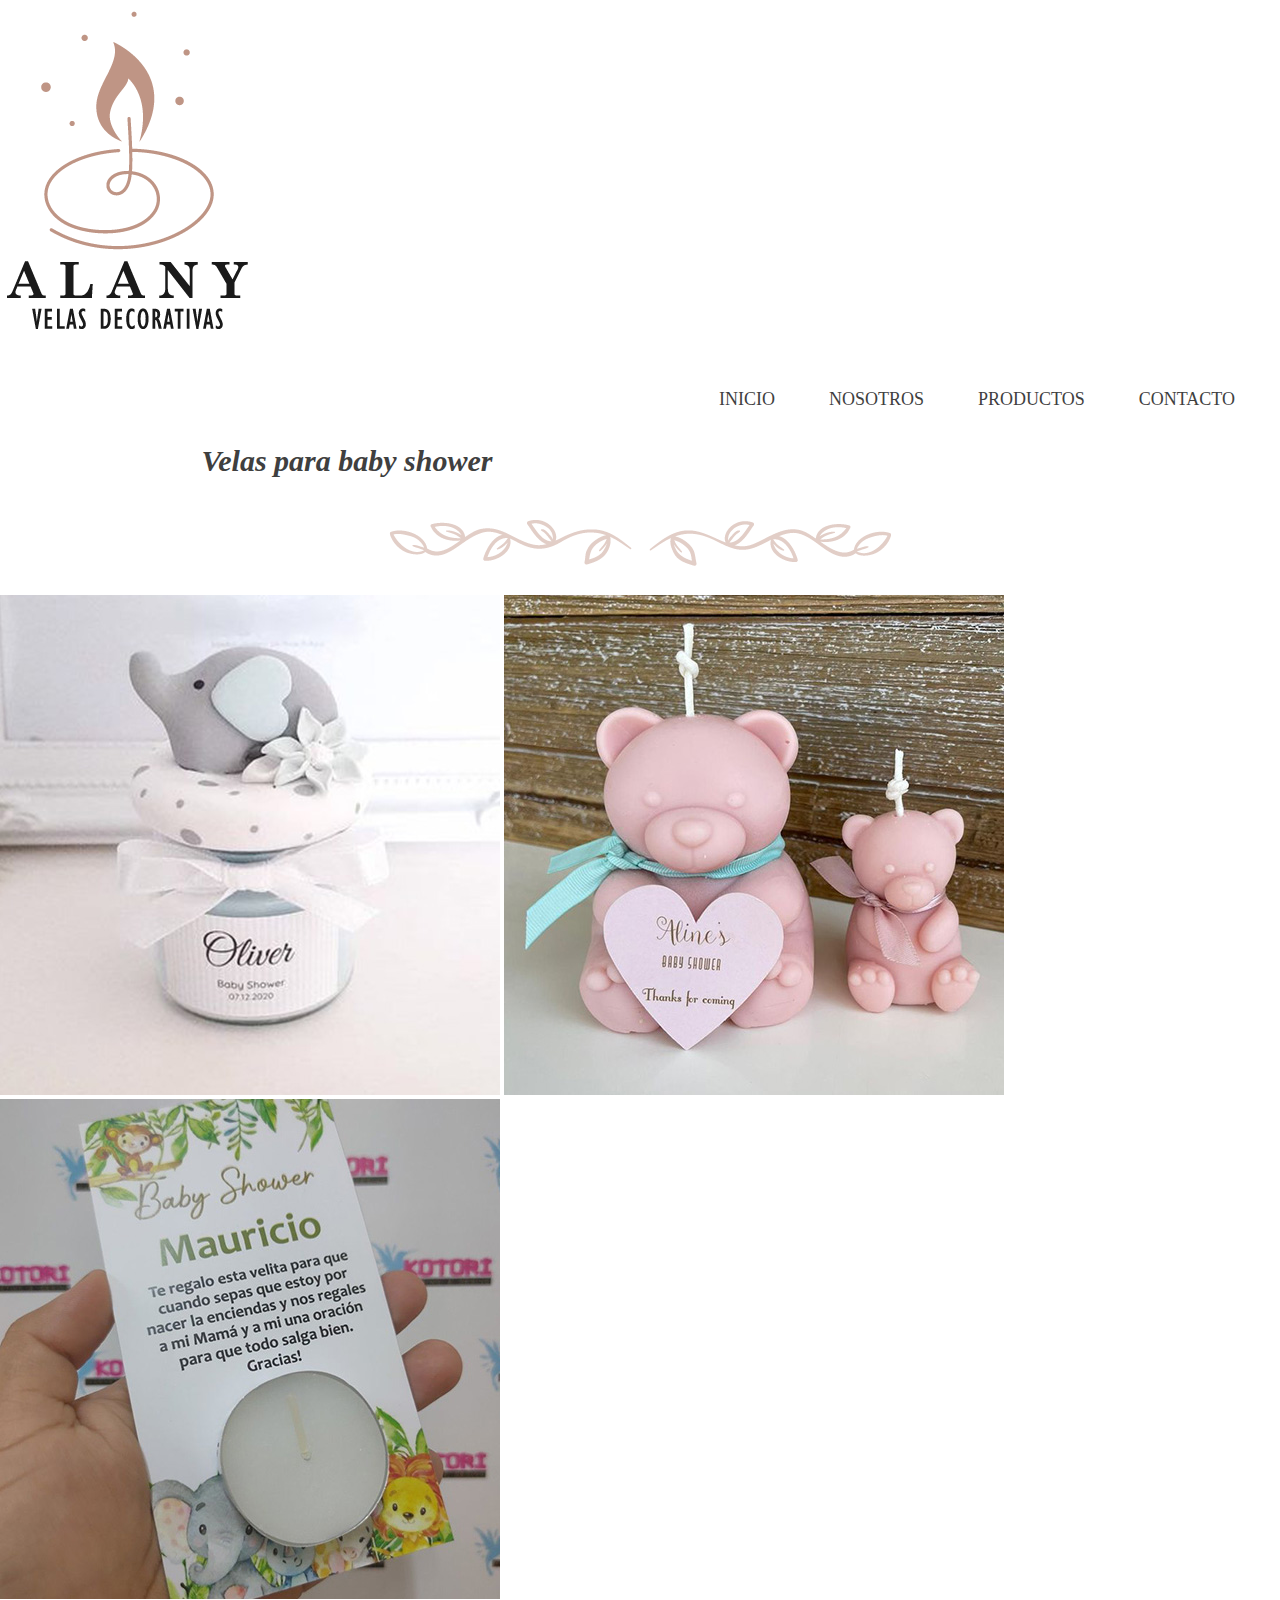
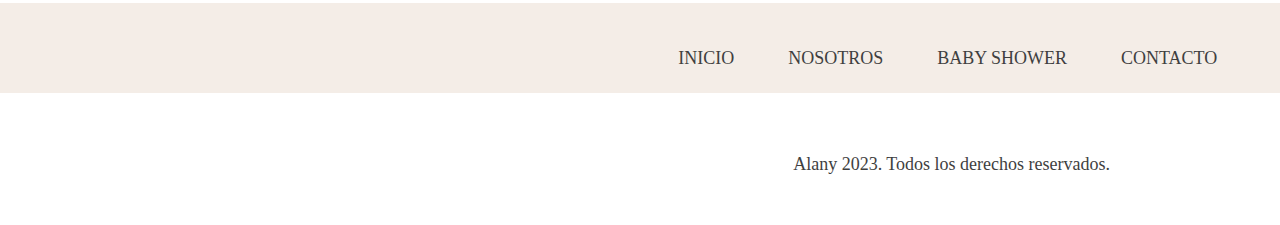
<file: velas baby shower.html>
<!DOCTYPE html>
<html lang="es">

<head>
    <meta charset="UTF-8">
    <meta name="viewport" content="width=device-width,initial-scale=1.0">
    <link rel="shortcut icon" href="assets/favicon.png">
    <link rel="besley" href="https://fonts.google.com/specimen/EB+Garamond?query=eb+gara">
    <title>Baby shower | Alany </title>
    <link rel="stylesheet" href="Estilos.css">
</head>

<body>
    <!--logo + nav-->
    <header>
        <div class="logo-alany">
        <img src="assets/LOGO-VELAS.png" alt="logo">
        </div>
        <nav>
            <ul>
                <li><a href="index.html">Inicio</a></li>
                <li><a href="Nosotros.html">Nosotros</a></li>
                <li><a href="Velas boda.html">Productos</a></li>
                <li><a href="contacto.html">Contacto</a></li>
            </ul>
        </nav>
    </header>

<!--título-->
<h2>Velas para baby shower</h2>

<!--imagen de espiga-->
<img class="espiga" src="assets/espiga.png">

<!--galeria-->
<img src="assets/baby3.jpg">
<img src="assets/baby4.jpg">
<img src="assets/baby5.jpg">

<!--Footer-->
<nav class="footer">
    <ul>
        <li><a href="Index.html">Inicio</a></li>
        <li><a href="Nosotros.html">Nosotros</a></li>
        <li><a href="velas baby shower.html">Baby Shower</a></li>
        <li><a href="contacto.html">Contacto</a></li>
        <p>Alany 2023. Todos los derechos reservados.</p>
    </ul>
</nav>


</body>

</html>
</file>
<file: Estilos.css>
*{
  padding: 0;
  margin: 0;
  text-decoration: none;
  list-style: none;
  box-sizing: border-box;
}


/*Menú*/
nav{
  background: #fff;
  height: 90px;
  width: 100%;
}
.enlace{
  position: absolute;
  padding: 20px 50px;
}
.logo{
  height: 60px;
}
nav ul{
  float: right;
  margin-right: 20px;
}
nav ul li{
  display: inline-block;
  line-height: 90px;
  margin: 0 5px;
}
nav ul li a{
  color: #3f3f3f;
  font-size: 18px;
  padding: 15px 20px;
  border-radius: 3px;
  text-transform: uppercase;
  text-decoration: none;
}
li a.active, li a:hover{
  background: #F4EDE7;
  transition: .5s;
}
.checkbtn{
  font-size: 30px;
  color: #fff;
  float: right;
  line-height: 80px;
  margin-right: 40px;
  cursor: pointer;
  display: none;
}
#check{
  display: none;
}
section{
  background: url(fondo.jpg) no-repeat;
  background-size: cover;
  background-position: center center;
  height: calc(100vh - 80px);
}

p{
  color: #3F3F3F;
  text-align: center;
  font-family: Besley;
  font-size: 18px;
  font-style: normal;
  font-weight: 400;
  line-height: normal;
  padding-left: 140px;
  padding-right: 140px;
  padding-top: 50px;
  padding-bottom: 50px;
}

/*espiga*/
.espiga{
  height: 53px;
  width: 508px;
  text-align: center;
  margin: 0 auto;
  display: block;
  margin-bottom: 2%;
}

/*h2*/
h2{
    color: #3F3F3F;
    text-align: center;
    font-family: Besley;
    font-size: 30px;
    font-style: italic;
    font-weight: 700;
    line-height: normal;
    margin-bottom: 3%;
}

/*Imágenes de productos home*/
.productos{
      display: flex;
    flex-flow: wrap;
    justify-content: center;
  }
  
.productos img{
    max-width: 400px;
    padding: 1rem;
  }


.box img{
  width: 100px;
  height: 100px;
  object-fit: cover;
}

.box:nth-child(1){
  grid-column-start: span 2;
}

.box:nth-child(4){
  grid-column-start: span 2;
}

/*botones*/
.boton{
    border-radius: 71px;
    border: none;
    background: #E3CEC9;
    width: 504px;
    height: 50px;
    color: #3F3F3F;
    text-align: center;
    font-family: Besley;
    font-size: 20px;
    font-style: normal;
    font-weight: 500;
    line-height: normal;
    margin: 0 auto;
    display: block;
    padding: 7px;
    text-decoration: none;
}

/*footer*/
.footer{
    background-color: #F4EDE7;
    padding: 10px;
}

/*Página de nosotros*/
.nosotros{
  display: flex;
  justify-content: space-between;
  padding: 40px;
  width: 80%;
  margin: 15px auto;
}

.nosotros img{
  width: 381px;
  height: 476px;
}

/*formulario*/
form {
    width: 900px;
    margin: 0 auto;
    text-align: left;
    padding: 20px;
    border-radius: none;
  }
  
  label {
    display: block;
    margin-bottom: 10px;
    font-size: 15px;
    font-weight: normal;
  }
  
  input,
  textarea {
    width: 100%;
    padding: 15px 10px;
    margin-bottom: 10px;
    border: 2px solid #BD9685;
    border-radius: 37px;
    box-sizing: border-box;
    font-size: 16px;
  }
  
  input[type="submit"] {
    background-color: #F4EDE7;
    color: #3F3F3F;
    padding: 8px 20px;
    border: none;
    border-radius: 37px;
    cursor: pointer;
    font-family: barseville;
    font-weight: bold;
    font-size: 25 px;
  }
  
  input[type="submit"]:hover {
    background-color: #BF9585;
    color: white;
  }

  /*Responsive*/
  @media (max-width: 952px){
    .enlace{
        padding-left: 20px;
    }
    nav ul li a{
        font-size: 16px;
    }
}

@media (max-width: 858px){
    .checkbtn{
        display: block;
    }
    ul{
        position: fixed;
        width: 100%;
        height: 100vh;
        background: #fff;
        top: 80px;
        left: -100%;
        text-align: center;
        transition: all .5s;
    }
    nav ul li{
        display: block;
        margin: 50px 0;
        line-height: 30px;
    }
    nav ul li a{
        font-size: 20px;
    }
    li a:hover, li a.active{
        background: none;
        color: #E3CEC9;
    }
    #check:checked ~ ul{
        left:0;
    }
    p{
      font-size: 14px;
      padding: 30px;
      text-align: center;
    }
    .espiga{
      width: 80%;
      height: 80%;
    }

    h2{
      font-size: 24px;
      margin-bottom: 10%;
    }
    .boton{
      width: 80%;
    }
    .nosotros{
      display: grid;
      align-items: center;
      justify-content: center;
      width: 80%;
      padding: 10px;
    }
    .nosotros img{
      width: 181px;
      height: 276px;
    }
}
</file>
